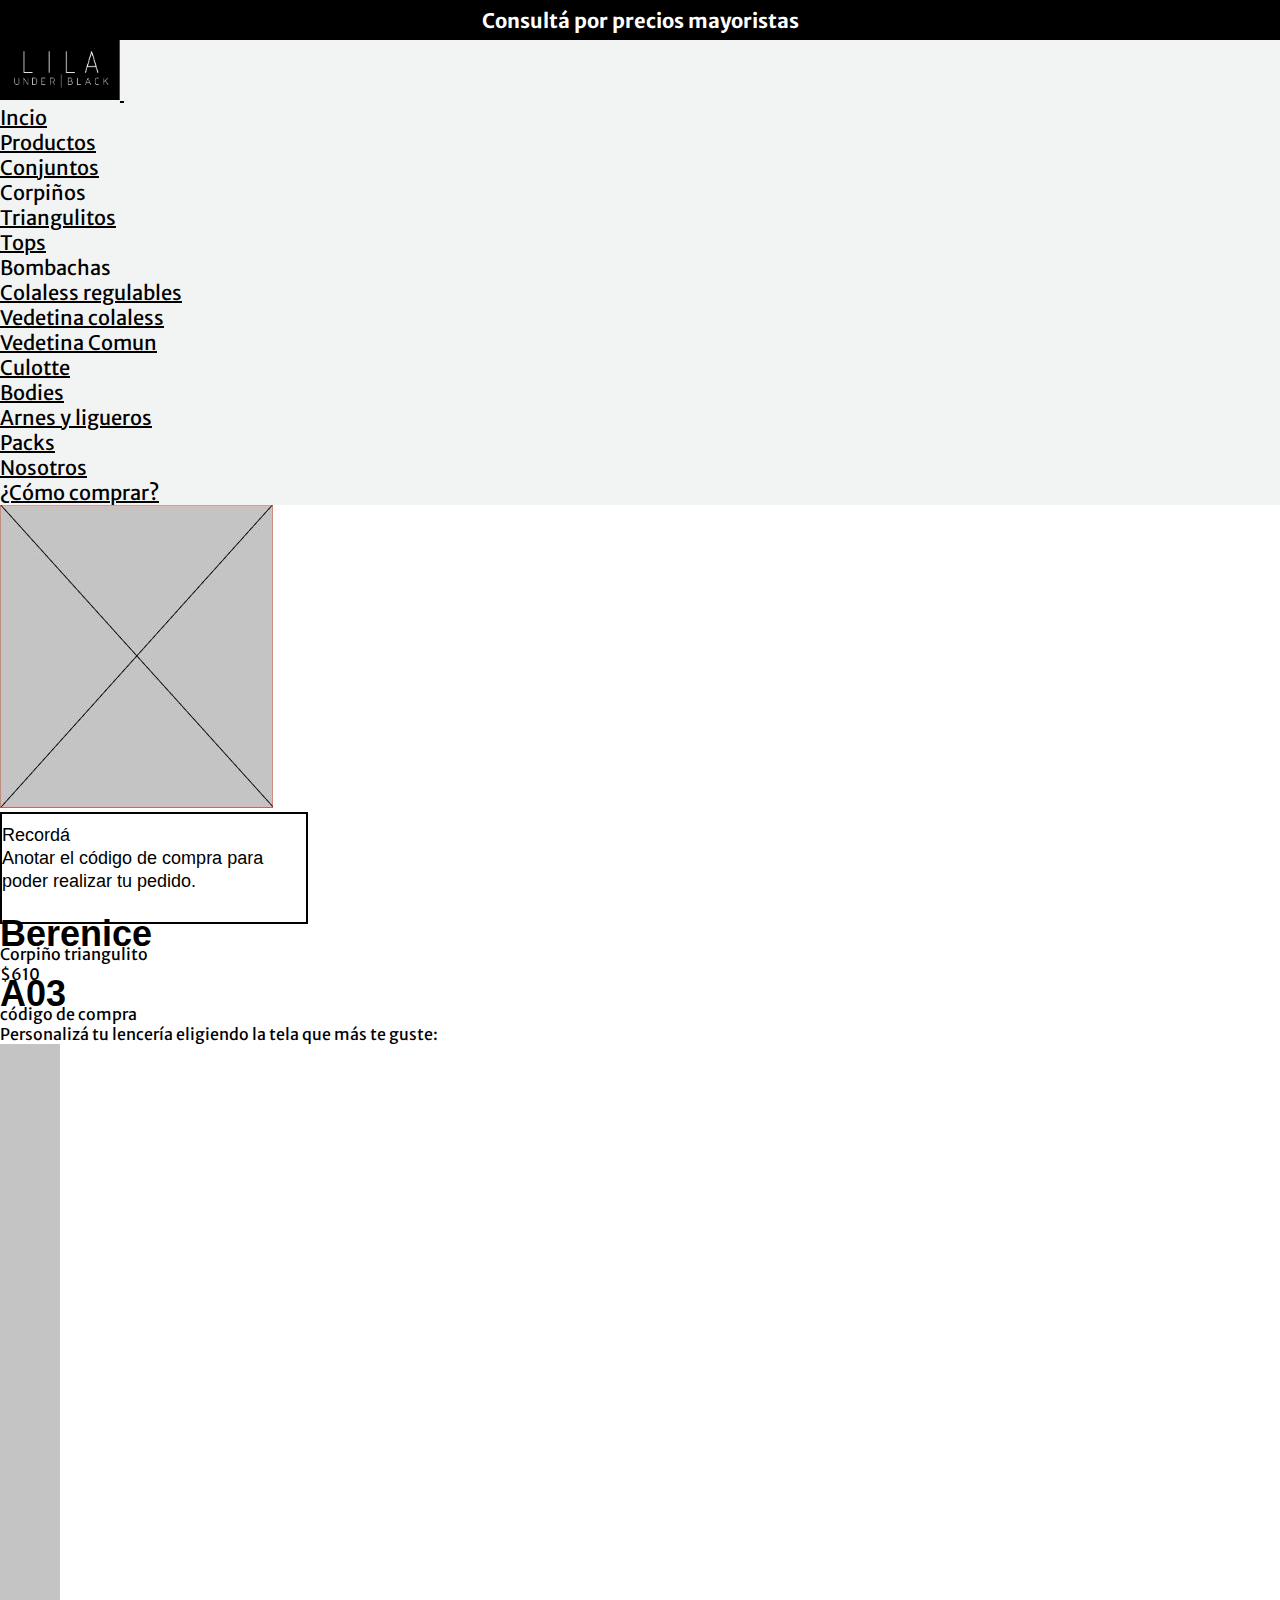
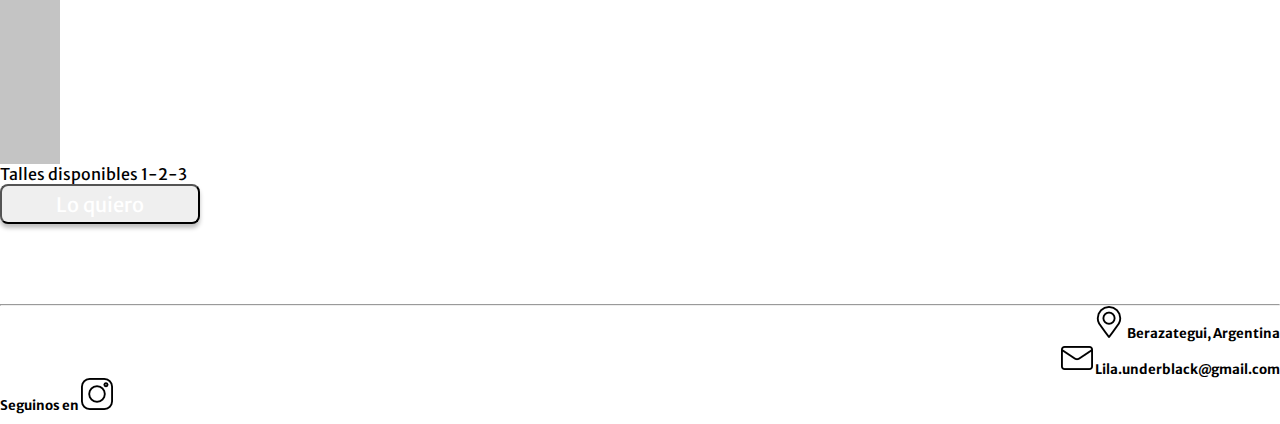
<file: bereniceDetalle.html>
<!DOCTYPE html>
<html lang="en">
<head>
  <meta charset="UTF-8">
  <meta http-equiv="X-UA-Compatible" content="IE=edge">
  <meta name="viewport" content="width=device-width, initial-scale=1.0">
 
  <!-- FontGoogle -->
  <link rel="preconnect" href="https://fonts.gstatic.com">
  <link href="https://fonts.googleapis.com/css2?family=Merriweather+Sans:wght@300&display=swap" rel="stylesheet">
  
  <!-- Bootstrap -->
  <link href="https://cdn.jsdelivr.net/npm/bootstrap@5.0.0-beta3/dist/css/bootstrap.min.css" rel="stylesheet" integrity="sha384-eOJMYsd53ii+scO/bJGFsiCZc+5NDVN2yr8+0RDqr0Ql0h+rP48ckxlpbzKgwra6" crossorigin="anonymous">

  <!-- Estilos -->
  <link rel="stylesheet" href="css/style.css">


  <title>Berenice</title>
</head>
<body>
  <header class="header">
    <div class="mayorista">
      <div class="row">
        <div class="col colMayorista text-center">
          <h3>
            Consultá por precios mayoristas
          </h3>
        </div>
      </div>
    </div>
    <nav class="navbar navbar-expand-lg navbar-light bg-light d-flex justify-content-center">
      <div class="container-fluid">
        <div class="col">
          <a class="navbar-brand" href="index.html">
            <img src="imgs/logo.jpg" alt="logoLiliUnderBlack" width="30" height="24">
          </a>
          <button class="navbar-toggler" type="button" data-bs-toggle="collapse" data-bs-target="#navbarSupportedContent" aria-controls="navbarSupportedContent" aria-expanded="false" aria-label="Toggle navigation">
            <span class="navbar-toggler-icon"></span>
          </button>
        </div>
        <div class="col">
          <div class="collapse navbar-collapse nav-Center d-flex justify-content-center" id="navbarSupportedContent">
            <ul class="navbar-nav">
              <li class="nav-item">
                <a class="nav-link" aria-current="page" href="index.html">Incio</a>
              </li>
              <li class="nav-item dropdown">
                <a class="nav-link dropdown-toggle" href="#" id="navbarDropdown" role="button" data-bs-toggle="dropdown" aria-expanded="false">
                  Productos
                </a>
                <ul class="dropdown-menu" aria-labelledby="navbarDropdown">
                  <li><a class="dropdown-item" href="#">Conjuntos</a></li>
                  <ul class="dropdown-item"> Corpiños
                      <li class="nav-item li-sinEstilo">
                        <a class="dropdown-item" href="corpinosTriangulitos.html">Triangulitos</a>
                      </li>
                      <li class="nav-item li-sinEstilo">
                        <a class="dropdown-item" href="#">Tops</a>
                      </li>
                  </ul>
                  <ul class="dropdown-item"> Bombachas
                    <li class="nav-item li-sinEstilo">
                      <a class="dropdown-item" href="#">Colaless regulables</a>
                    </li>
                    <li class="nav-item li-sinEstilo">
                      <a class="dropdown-item" href="#">Vedetina colaless</a>
                    </li>
                    <li class="nav-item li-sinEstilo">
                      <a class="dropdown-item" href="#">Vedetina Comun</a>
                    </li>
                    <li class="nav-item li-sinEstilo">
                      <a class="dropdown-item" href="#">Culotte</a>
                    </li>
                  </ul>
                  <li><a class="dropdown-item" href="#">Bodies</a></li>
                  <li><a class="dropdown-item" href="#">Arnes y ligueros</a></li>
                  <li><a class="dropdown-item" href="#">Packs</a></li>
                </ul>
              </li>
              <li class="nav-item">
                <a class="nav-link" href="nosotros.html">Nosotros</a>
              </li>
              <li class="nav-item">
                <a class="nav-link ultimoA" href="comoComprar.html">¿Cómo comprar?</a>
              </li>
            </ul>
          </div>
        </div>
      </div>
    </nav>
  </header>

    <main class="mainBerenice">
        <div class="container">
          <div class="row my-5">
            <div class="col col-4 ">
              <img src="imgs/grande.JPG" alt="">
              <div class="row my-4">
                <div class="col col-12 colCodigo">
                  <p> 
                    Recordá
                  </p>
                  <p>
                    Anotar el código de compra para poder realizar tu pedido.
                  </p>
                </div>
              </div>
            </div>
            <div class="col col-8 ">
              <div class="row">
                <div class="col col-8">
                  <h2>
                    Berenice
                  </h2>
                  <p>
                    Corpiño triangulito
                  </p>
                  <p>
                    $610
                  </p>
                </div>
                <div class="col col-4">
                  <h2>
                    A03
                  </h2>
                  <P>
                    código de compra
                  </P>
                </div>
              </div>
              <div class="row">
                <p>
                  Personalizá tu lencería eligiendo la tela que más te guste:
                </p>
              </div>
              <div class="container">
                <div class="row">
                  <div class="col col-2 colTela me-2 mb-2"></div>
                  <div class="col col-2 colTela me-2 mb-2"></div>
                  <div class="col col-2 colTela me-2 mb-2"></div>
                  <div class="col col-2 colTela me-2 mb-2"></div>
                  <div class="col col-2 colTela me-2 mb-2"></div>
                  <div class="col col-2 colTela me-2 mb-2"></div>
                </div>
                <div class="row">
                  <div class="col col-2 colTela me-2 mb-2"></div>
                  <div class="col col-2 colTela me-2 mb-2"></div>
                  <div class="col col-2 colTela me-2 mb-2"></div>
                  <div class="col col-2 colTela me-2 mb-2"></div>
                  <div class="col col-2 colTela me-2 mb-2"></div>
                  <div class="col col-2 colTela me-2 mb-2"></div>
                </div>
              </div>
              <div class="row">
                <div class="col">
                  <p>
                    Talles disponibles 1-2-3
                  </p>
                </div>
              </div>
              <div class="d-flex divBtn">
                <div>
                  <button class="btn btn-primary btnLoQuiero"><a href="personalizaTuCompra.html"> Lo quiero </a></button>
                </div>
              </div>
            </div>
          </div>
  
        </div>
    </main>
    <footer>
      <div class="container cRedes">
        <div class="row rowRedes mx-5">
          <hr>
          <div class="col colRedesIzq">
            <div class="row mx-5">
              <h5 class="my-2 mx-5"><a href=""><img src="imgs/marcador-de-posicion.png" alt="UbicacionLilaUderBlack"></a> Berazategui, Argentina</h5>
              <h5 class="my-2 mx-5"><a href="https://mail.google.com/mail/u/0/#inbox"><img src="imgs/email.png" alt="EmailLilaUderBlack"></a> Lila.underblack@gmail.com</h5>
            </div>
          </div>
          <div class="col colRedesDer">
            <h5 class="my-2 mx-5">Seguinos en <a href="https://www.instagram.com/lila.underblack/" class="mx-4"><img src="imgs/instagram.png" alt="LogoInsta"></a></h5>
          </div>
        </div>
      </div>
    </footer>
    <script src="https://cdn.jsdelivr.net/npm/@popperjs/core@2.9.2/dist/umd/popper.min.js" integrity="sha384-IQsoLXl5PILFhosVNubq5LC7Qb9DXgDA9i+tQ8Zj3iwWAwPtgFTxbJ8NT4GN1R8p" crossorigin="anonymous"></script>
    <script src="https://cdn.jsdelivr.net/npm/bootstrap@5.0.0/dist/js/bootstrap.min.js" integrity="sha384-lpyLfhYuitXl2zRZ5Bn2fqnhNAKOAaM/0Kr9laMspuaMiZfGmfwRNFh8HlMy49eQ" crossorigin="anonymous"></script>
</body>
</html>
</file>
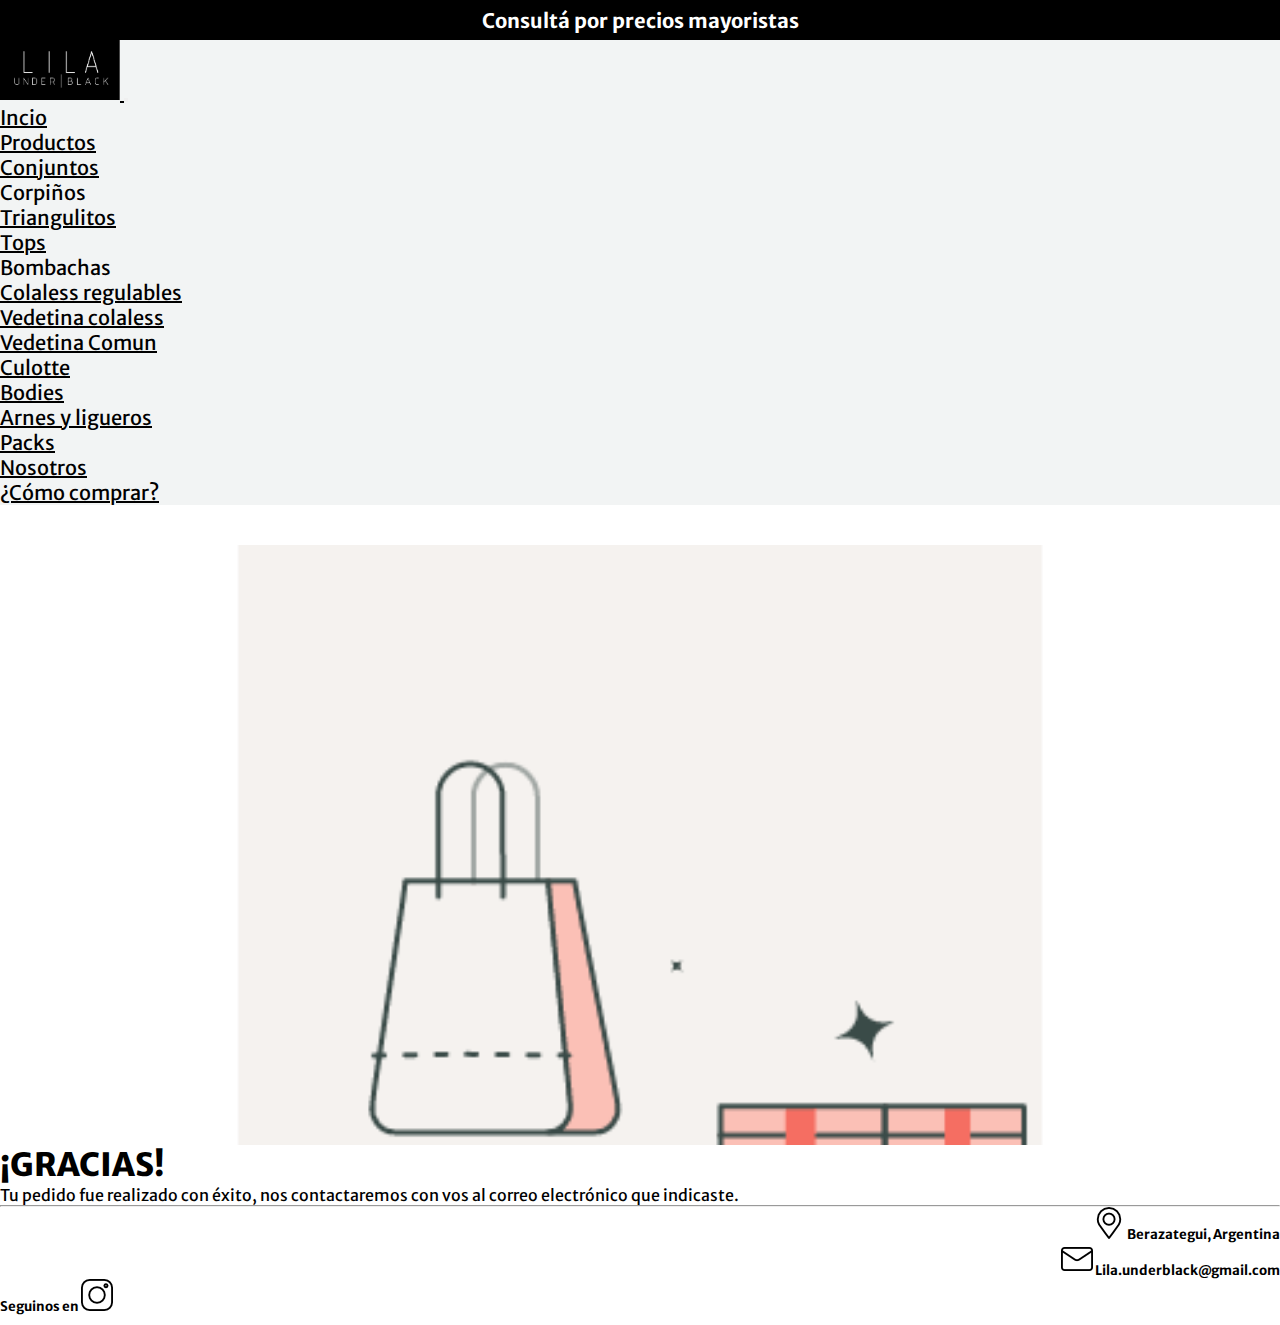
<file: gracias.html>
<!DOCTYPE html>
<html lang="en">
<head>
  <meta charset="UTF-8">
  <meta http-equiv="X-UA-Compatible" content="IE=edge">
  <meta name="viewport" content="width=device-width, initial-scale=1.0">
  
  <!-- FontGoogle -->
  <link rel="preconnect" href="https://fonts.gstatic.com">
  <link href="https://fonts.googleapis.com/css2?family=Merriweather+Sans:wght@300&display=swap" rel="stylesheet">
  
  <!-- Bootstrap -->
  <link href="https://cdn.jsdelivr.net/npm/bootstrap@5.0.0/dist/css/bootstrap.min.css" rel="stylesheet" integrity="sha384-wEmeIV1mKuiNpC+IOBjI7aAzPcEZeedi5yW5f2yOq55WWLwNGmvvx4Um1vskeMj0" crossorigin="anonymous">

  <!-- Estilos -->
  <link rel="stylesheet" href="css/style.css">

  <title>Finalizar compra</title>
</head>
  <body>
    <!-- HEADER -->
    <header class="header">
      <div class="mayorista">
        <div class="row">
          <div class="col colMayorista text-center">
            <h3>
              Consultá por precios mayoristas
            </h3>
          </div>
        </div>
      </div>
      <nav class="navbar navbar-expand-lg navbar-light bg-light d-flex justify-content-center">
        <div class="container-fluid">
          <div class="col">
            <a class="navbar-brand" href="index.html">
              <img src="imgs/logo.jpg" alt="logoLiliUnderBlack" width="30" height="24">
            </a>
            <button class="navbar-toggler" type="button" data-bs-toggle="collapse" data-bs-target="#navbarSupportedContent" aria-controls="navbarSupportedContent" aria-expanded="false" aria-label="Toggle navigation">
              <span class="navbar-toggler-icon"></span>
            </button>
          </div>
          <div class="col">
            <div class="collapse navbar-collapse nav-Center d-flex justify-content-center" id="navbarSupportedContent">
              <ul class="navbar-nav">
                <li class="nav-item">
                  <a class="nav-link" aria-current="page" href="index.html">Incio</a>
                </li>
                <li class="nav-item dropdown">
                  <a class="nav-link dropdown-toggle" href="#" id="navbarDropdown" role="button" data-bs-toggle="dropdown" aria-expanded="false">
                    Productos
                  </a>
                  <ul class="dropdown-menu" aria-labelledby="navbarDropdown">
                    <li><a class="dropdown-item" href="#">Conjuntos</a></li>
                    <ul class="dropdown-item"> Corpiños
                        <li class="nav-item li-sinEstilo">
                          <a class="dropdown-item" href="corpinosTriangulitos.html">Triangulitos</a>
                        </li>
                        <li class="nav-item li-sinEstilo">
                          <a class="dropdown-item" href="#">Tops</a>
                        </li>
                    </ul>
                    <ul class="dropdown-item"> Bombachas
                      <li class="nav-item li-sinEstilo">
                        <a class="dropdown-item" href="#">Colaless regulables</a>
                      </li>
                      <li class="nav-item li-sinEstilo">
                        <a class="dropdown-item" href="#">Vedetina colaless</a>
                      </li>
                      <li class="nav-item li-sinEstilo">
                        <a class="dropdown-item" href="#">Vedetina Comun</a>
                      </li>
                      <li class="nav-item li-sinEstilo">
                        <a class="dropdown-item" href="#">Culotte</a>
                      </li>
                    </ul>
                    <li><a class="dropdown-item" href="#">Bodies</a></li>
                    <li><a class="dropdown-item" href="#">Arnes y ligueros</a></li>
                    <li><a class="dropdown-item" href="#">Packs</a></li>
                  </ul>
                </li>
                <li class="nav-item">
                  <a class="nav-link" href="nosotros.html">Nosotros</a>
                </li>
                <li class="nav-item">
                  <a class="nav-link ultimoA" href="comoComprar.html">¿Cómo comprar?</a>
                </li>
              </ul>
            </div>
          </div>
        </div>
      </nav>
    </header>
    <!-- MAIN -->
    <main class="gracias">
      <section>
        <div class="container contGracias">
          <div class="row rowGracias">
            <div class="col colGraciasIzq">

            </div>
            <div class="col colGraciasDere">
              <div class="row rowTexto">
                <h1 class="my-4">
                  <strong>
                    ¡GRACIAS!
                  </strong>
                </h1>
                <P>
                  Tu pedido fue realizado con éxito, nos contactaremos con vos al correo electrónico que indicaste.
                </P>
              </div>
            </div>
          </div>
        </div>
      </section>
    </main>
    <!-- FOOTER -->
    <footer>
      <div class="container cRedes">
        <div class="row rowRedes mx-5">
          <hr>
          <div class="col colRedesIzq">
            <div class="row mx-5">
              <h5 class="my-2 mx-5"><a href=""><img src="imgs/marcador-de-posicion.png" alt="UbicacionLilaUderBlack"></a> Berazategui, Argentina</h5>
              <h5 class="my-2 mx-5"><a href="https://mail.google.com/mail/u/0/#inbox"><img src="imgs/email.png" alt="EmailLilaUderBlack"></a> Lila.underblack@gmail.com</h5>
            </div>
          </div>
          <div class="col colRedesDer">
            <h5 class="my-2 mx-5">Seguinos en <a href="https://www.instagram.com/lila.underblack/" class="mx-4"><img src="imgs/instagram.png" alt="LogoInsta"></a></h5>
          </div>
        </div>
      </div>
    </footer>
    <script src="https://cdn.jsdelivr.net/npm/@popperjs/core@2.9.2/dist/umd/popper.min.js" integrity="sha384-IQsoLXl5PILFhosVNubq5LC7Qb9DXgDA9i+tQ8Zj3iwWAwPtgFTxbJ8NT4GN1R8p" crossorigin="anonymous"></script>
    <script src="https://cdn.jsdelivr.net/npm/bootstrap@5.0.0/dist/js/bootstrap.min.js" integrity="sha384-lpyLfhYuitXl2zRZ5Bn2fqnhNAKOAaM/0Kr9laMspuaMiZfGmfwRNFh8HlMy49eQ" crossorigin="anonymous"></script>
  </body>
</html>
</file>
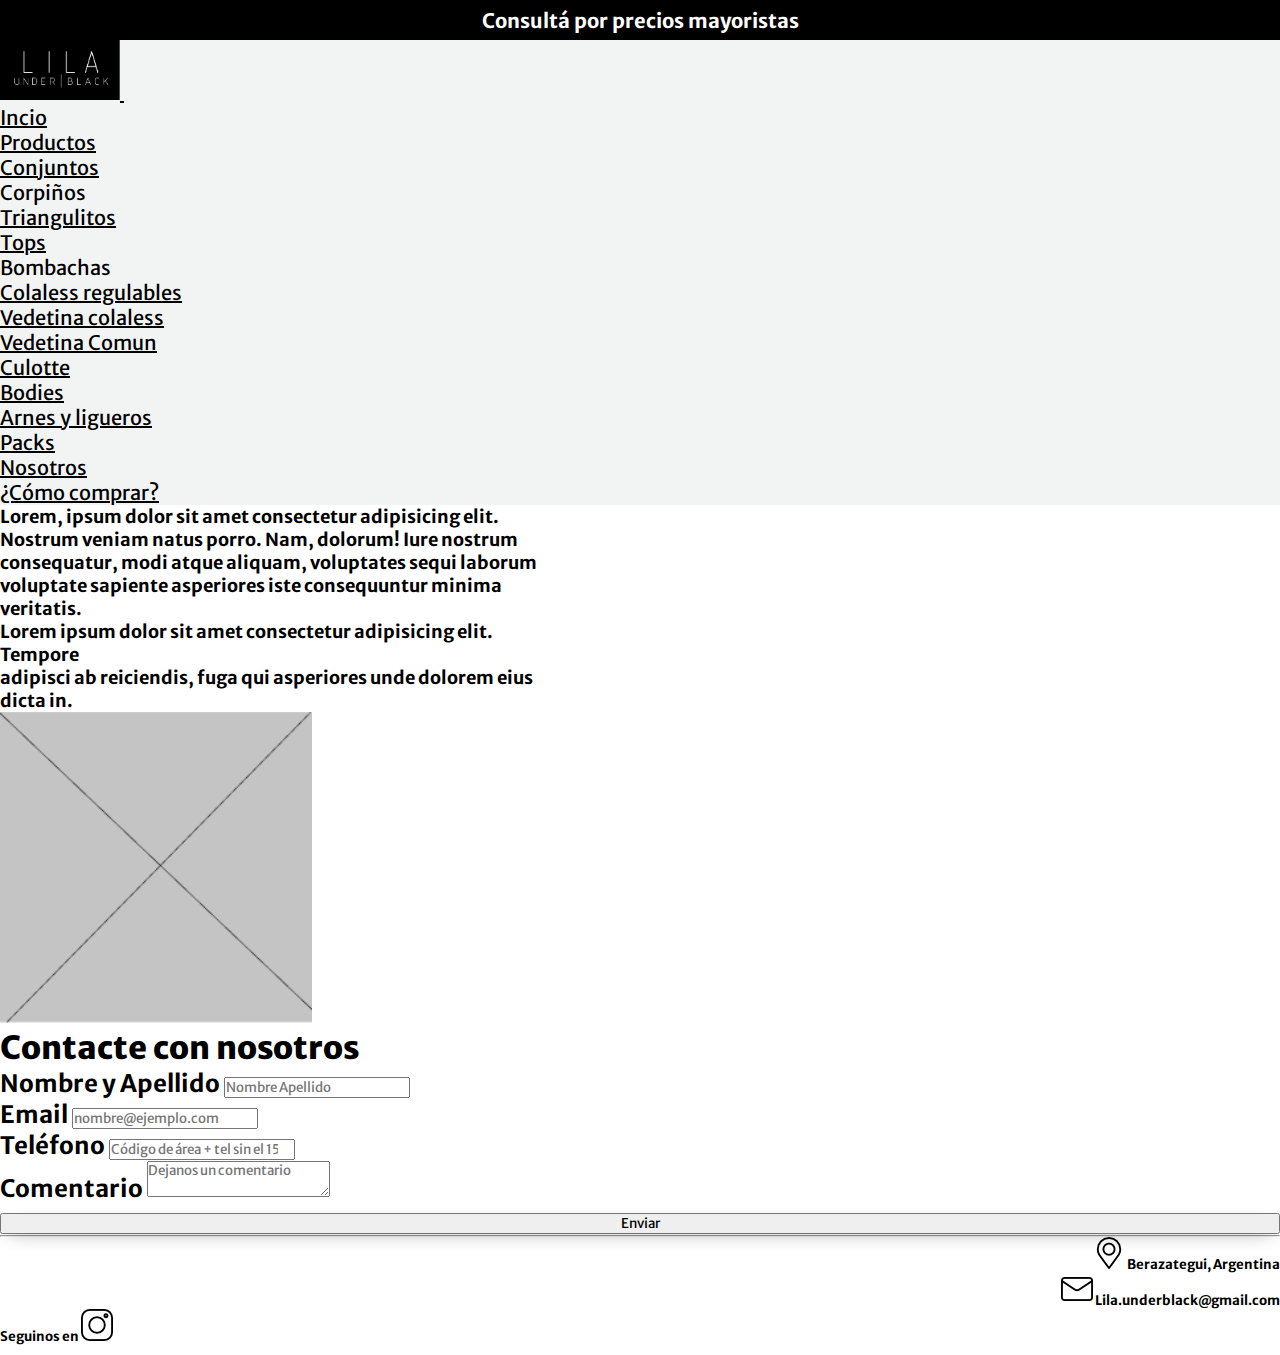
<file: nosotros.html>
<!DOCTYPE html>
<html lang="en">
<head>
  <meta charset="UTF-8">
  <meta http-equiv="X-UA-Compatible" content="IE=edge">
  <meta name="viewport" content="width=device-width, initial-scale=1.0">
  <title>Document</title>

  <!-- FontGoogle -->
  <link rel="preconnect" href="https://fonts.gstatic.com">
  <link href="https://fonts.googleapis.com/css2?family=Merriweather+Sans:wght@300&display=swap" rel="stylesheet">
  
  <!-- Bootstrap -->
  <link href="https://cdn.jsdelivr.net/npm/bootstrap@5.0.0-beta3/dist/css/bootstrap.min.css" rel="stylesheet" integrity="sha384-eOJMYsd53ii+scO/bJGFsiCZc+5NDVN2yr8+0RDqr0Ql0h+rP48ckxlpbzKgwra6" crossorigin="anonymous">

  <!-- Estilos -->
  <link rel="stylesheet" href="css/style.css">

</head>
<body>
  <header class="header">
    <div class="mayorista">
      <div class="row">
        <div class="col colMayorista text-center">
          <h3>
            Consultá por precios mayoristas
          </h3>
        </div>
      </div>
    </div>
    <nav class="navbar navbar-expand-lg navbar-light bg-light d-flex justify-content-center">
      <div class="container-fluid">
        <div class="col">
          <a class="navbar-brand" href="index.html">
            <img src="imgs/logo.jpg" alt="logoLiliUnderBlack" width="30" height="24">
          </a>
          <button class="navbar-toggler" type="button" data-bs-toggle="collapse" data-bs-target="#navbarSupportedContent" aria-controls="navbarSupportedContent" aria-expanded="false" aria-label="Toggle navigation">
            <span class="navbar-toggler-icon"></span>
          </button>
        </div>
        <div class="col">
          <div class="collapse navbar-collapse nav-Center d-flex justify-content-center" id="navbarSupportedContent">
            <ul class="navbar-nav">
              <li class="nav-item">
                <a class="nav-link" aria-current="page" href="index.html">Incio</a>
              </li>
              <li class="nav-item dropdown">
                <a class="nav-link dropdown-toggle" href="#" id="navbarDropdown" role="button" data-bs-toggle="dropdown" aria-expanded="false">
                  Productos
                </a>
                <ul class="dropdown-menu" aria-labelledby="navbarDropdown">
                  <li><a class="dropdown-item" href="#">Conjuntos</a></li>
                  <ul class="dropdown-item"> Corpiños
                      <li class="nav-item li-sinEstilo">
                        <a class="dropdown-item" href="corpinosTriangulitos.html">Triangulitos</a>
                      </li>
                      <li class="nav-item li-sinEstilo">
                        <a class="dropdown-item" href="#">Tops</a>
                      </li>
                  </ul>
                  <ul class="dropdown-item"> Bombachas
                    <li class="nav-item li-sinEstilo">
                      <a class="dropdown-item" href="#">Colaless regulables</a>
                    </li>
                    <li class="nav-item li-sinEstilo">
                      <a class="dropdown-item" href="#">Vedetina colaless</a>
                    </li>
                    <li class="nav-item li-sinEstilo">
                      <a class="dropdown-item" href="#">Vedetina Comun</a>
                    </li>
                    <li class="nav-item li-sinEstilo">
                      <a class="dropdown-item" href="#">Culotte</a>
                    </li>
                  </ul>
                  <li><a class="dropdown-item" href="#">Bodies</a></li>
                  <li><a class="dropdown-item" href="#">Arnes y ligueros</a></li>
                  <li><a class="dropdown-item" href="#">Packs</a></li>
                </ul>
              </li>
              <li class="nav-item">
                <a class="nav-link" href="nosotros.html">Nosotros</a>
              </li>
              <li class="nav-item">
                <a class="nav-link ultimoA" href="comoComprar.html">¿Cómo comprar?</a>
              </li>
            </ul>
          </div>
        </div>
      </div>
    </nav>
  </header>


  <!-- MAIN -->
  <main class="mainNosotros">
    <div class="container">
      <section class="mt-5">
        <div class="container ">
          <div class="row d-flex">
            <div class="col-6 d-flex align-items-center colTextoPresentacion ">
              <p><strong> Lorem, ipsum dolor sit amet consectetur adipisicing elit. <br>
                Nostrum veniam natus porro. Nam, dolorum! Iure nostrum <br>
                consequatur, modi atque aliquam, voluptates sequi laborum <br>
                voluptate sapiente asperiores iste consequuntur minima veritatis. <br>
                Lorem ipsum dolor sit amet consectetur adipisicing elit. Tempore <br>
                adipisci ab reiciendis, fuga qui asperiores unde dolorem eius dicta in. </strong>
              </p>
            </div>
            <div class="col-6 d-flex justify-content-center colImgCuadro">
              <img src="imgs/imagenuno.PNG" alt="cuadro">
            </div>
          </div>
        </div>
      </section>
      <section>
        <div class="container my-5">
          <div class="row my-4">
            <div class="title">
              <h1><strong>Contacte con nosotros</strong></h1>
            </div>
          </div>
          <div class="row">
            <div class="col-6">
              <form>
                <div class="mb-4">
                  <label for="nombre" class="form-label">Nombre y Apellido</label>
                  <input type="nombre" class="form-control" id="nombre" aria-describedby="nombre" placeholder="Nombre Apellido">
                </div>
                <div class="mb-4">
                  <label for="email" class="form-label is-valid" required>Email</label>
                  <input type="email" class="form-control" id="email" aria-describedby="email" placeholder="nombre@ejemplo.com">
                </div>
                <div class="mb-4">
                  <label for="number" class="form-label is-valid" required>Teléfono</label>
                  <input type="number" class="form-control" id="number" aria-describedby="number" placeholder="Código de área + tel sin el 15">
                </div>
                <div class="mb-4">
                  <label for="floatingTextarea">Comentario</label>
                  <textarea class="form-control" placeholder="Dejanos un comentario" id="floatingTextarea"></textarea>
                </div>
                <button type="submit" class="btn btn-info btn-enviar">Enviar</button>
              </form>
            </div>
          </div>
        </div>
      </section>
    </div>
  </main>
  
  <!-- FOOTER -->
  <footer>
    <div class="container cRedes">
      <div class="row rowRedes mx-5">
        <hr>
        <div class="col colRedesIzq">
          <div class="row mx-5">
            <h5 class="my-2 mx-5"><a href=""><img src="imgs/marcador-de-posicion.png" alt="UbicacionLilaUderBlack"></a> Berazategui, Argentina</h5>
            <h5 class="my-2 mx-5"><a href="https://mail.google.com/mail/u/0/#inbox"><img src="imgs/email.png" alt="EmailLilaUderBlack"></a> Lila.underblack@gmail.com</h5>
          </div>
        </div>
        <div class="col colRedesDer">
          <h5 class="my-2 mx-5">Seguinos en <a href="https://www.instagram.com/lila.underblack/" class="mx-4"><img src="imgs/instagram.png" alt="LogoInsta"></a></h5>
        </div>
      </div>
    </div>
  </footer>
  <script src="https://cdn.jsdelivr.net/npm/@popperjs/core@2.9.2/dist/umd/popper.min.js" integrity="sha384-IQsoLXl5PILFhosVNubq5LC7Qb9DXgDA9i+tQ8Zj3iwWAwPtgFTxbJ8NT4GN1R8p" crossorigin="anonymous"></script>
    <script src="https://cdn.jsdelivr.net/npm/bootstrap@5.0.0/dist/js/bootstrap.min.js" integrity="sha384-lpyLfhYuitXl2zRZ5Bn2fqnhNAKOAaM/0Kr9laMspuaMiZfGmfwRNFh8HlMy49eQ" crossorigin="anonymous"></script>
</body>
</html>
</file>
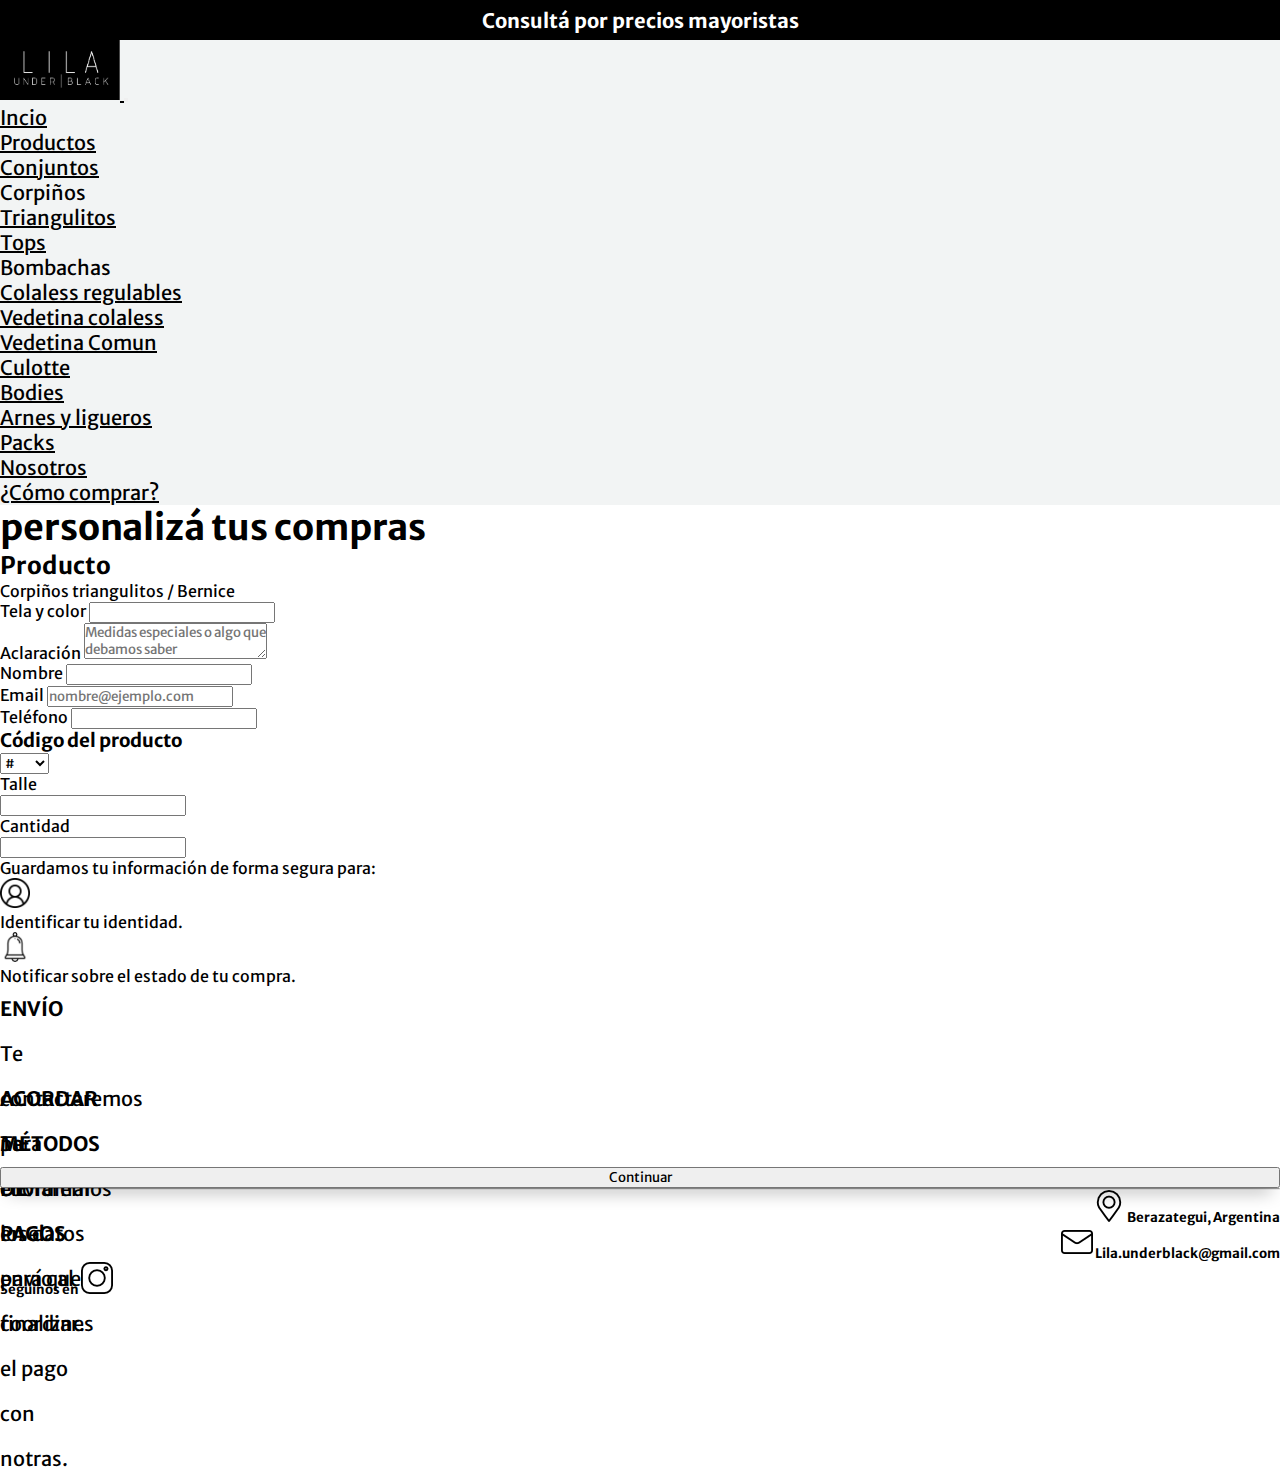
<file: personalizaTuCompra.html>
<!DOCTYPE html>
<html lang="en">
<head>
  <meta charset="UTF-8">
  <meta http-equiv="X-UA-Compatible" content="IE=edge">
  <meta name="viewport" content="width=device-width, initial-scale=1.0">
  
  <!-- FontGoogle -->
  <link rel="preconnect" href="https://fonts.gstatic.com">
  <link href="https://fonts.googleapis.com/css2?family=Merriweather+Sans:wght@300&display=swap" rel="stylesheet">
  
  <!-- Bootstrap -->
  <link href="https://cdn.jsdelivr.net/npm/bootstrap@5.0.0-beta3/dist/css/bootstrap.min.css" rel="stylesheet" integrity="sha384-eOJMYsd53ii+scO/bJGFsiCZc+5NDVN2yr8+0RDqr0Ql0h+rP48ckxlpbzKgwra6" crossorigin="anonymous">

  <!-- Estilos -->
  <link rel="stylesheet" href="css/style.css"><title>Personaliza tu compra</title>

  <title>Personaliza tu compra</title>
</head>         
<body>

  <!-- HEADER -->
  <header class="header">
    <div class="mayorista">
      <div class="row">
        <div class="col colMayorista text-center">
          <h3>
            Consultá por precios mayoristas
          </h3>
        </div>
      </div>
    </div>
    <nav class="navbar navbar-expand-lg navbar-light bg-light d-flex justify-content-center">
      <div class="container-fluid">
        <div class="col">
          <a class="navbar-brand" href="index.html">
            <img src="imgs/logo.jpg" alt="logoLiliUnderBlack" width="30" height="24">
          </a>
          <button class="navbar-toggler" type="button" data-bs-toggle="collapse" data-bs-target="#navbarSupportedContent" aria-controls="navbarSupportedContent" aria-expanded="false" aria-label="Toggle navigation">
            <span class="navbar-toggler-icon"></span>
          </button>
        </div>
        <div class="col">
          <div class="collapse navbar-collapse nav-Center d-flex justify-content-center" id="navbarSupportedContent">
            <ul class="navbar-nav">
              <li class="nav-item">
                <a class="nav-link" aria-current="page" href="index.html">Incio</a>
              </li>
              <li class="nav-item dropdown">
                <a class="nav-link dropdown-toggle" href="#" id="navbarDropdown" role="button" data-bs-toggle="dropdown" aria-expanded="false">
                  Productos
                </a>
                <ul class="dropdown-menu" aria-labelledby="navbarDropdown">
                  <li><a class="dropdown-item" href="#">Conjuntos</a></li>
                  <ul class="dropdown-item"> Corpiños
                      <li class="nav-item li-sinEstilo">
                        <a class="dropdown-item" href="corpinosTriangulitos.html">Triangulitos</a>
                      </li>
                      <li class="nav-item li-sinEstilo">
                        <a class="dropdown-item" href="#">Tops</a>
                      </li>
                  </ul>
                  <ul class="dropdown-item"> Bombachas
                    <li class="nav-item li-sinEstilo">
                      <a class="dropdown-item" href="#">Colaless regulables</a>
                    </li>
                    <li class="nav-item li-sinEstilo">
                      <a class="dropdown-item" href="#">Vedetina colaless</a>
                    </li>
                    <li class="nav-item li-sinEstilo">
                      <a class="dropdown-item" href="#">Vedetina Comun</a>
                    </li>
                    <li class="nav-item li-sinEstilo">
                      <a class="dropdown-item" href="#">Culotte</a>
                    </li>
                  </ul>
                  <li><a class="dropdown-item" href="#">Bodies</a></li>
                  <li><a class="dropdown-item" href="#">Arnes y ligueros</a></li>
                  <li><a class="dropdown-item" href="#">Packs</a></li>
                </ul>
              </li>
              <li class="nav-item">
                <a class="nav-link" href="nosotros.html">Nosotros</a>
              </li>
              <li class="nav-item">
                <a class="nav-link ultimoA" href="comoComprar.html">¿Cómo comprar?</a>
              </li>
            </ul>
          </div>
        </div>
      </div>
    </nav>
  </header>

  <!-- MAIN -->
  <main class="mainPersonaliza">
    <div class="container my-5">
      <div class="row my-4">
        <h1 class="h1-center text-center">
          personalizá tus compras
        </h1>
      </div>
      <div class="row my-5">
        <div class="col">
          <div class="row">
            <div class="col">
              <h2>
                Producto
              </h2>
              
            </div>
            <div class="col">
              <p class="my-2">
                Corpiños triangulitos / Bernice
              </p>
            </div>
          </div>
          <form>
            <div class="mb-3">
              <label for="telaYColor" class="form-label">Tela y color</label>
              <input type="Tela" class="form-control" id="telaYColor" aria-describedby="Tela">
            </div>
            <div class="mb-3">
              <label for="floatingTextarea">Aclaración</label>
              <textarea class="form-control" placeholder="Medidas especiales o algo que debamos saber" id="floatingTextarea"></textarea>
            </div>
            <div class="mb-3">
              <label for="nombre" class="form-label">Nombre</label>
              <input type="nombre" class="form-control" id="nombre" aria-describedby="nombre">
            </div>
            <div class="mb-3">
              <label for="email" class="form-label is-valid" required>Email</label>
              <input type="email" class="form-control" id="email" aria-describedby="email" placeholder="nombre@ejemplo.com">
            </div>
            <div class="mb-3">
              <label for="number" class="form-label is-valid" required>Teléfono</label>
              <input type="number" class="form-control" id="number" aria-describedby="number">
            </div>
          </form>
        </div>
        <div class="col">
          <div class="row">
            <div class="col col-8">
              <h3>
                Código del producto
              </h3>
            </div>
            <div class="col col-4 my-2">
              <select class="form-select form-select-sm" aria-label=".form-select-sm example">
                <option selected>#</option>
                <option value="1">A01</option>
                <option value="2">A02</option>
                <option value="3">A03</option>
                <option value="3">A04</option>
                <option value="3">A05</option>
                <option value="3">A06</option>
              </select>
            </div>
          </div>
          <div class="row g-2 align-items-center my-4">
            <div class="col-auto">
              <label for="talle#" class="col-form-label">Talle</label>
            </div>
            <div class="col-auto">
              <input type="number" class="form-control" id="talle#" aria-describedby="number">
            </div>
          </div>
          <div class="row g-2 align-items-center my-4">
            <div class="col-auto">
              <label for="cantidad" class="col-form-label">Cantidad</label>
            </div>
            <div class="col-auto">
              <input type="number" class="form-control" id="cantidad" aria-describedby="number">
            </div>
          </div>
          <div class="row my-5">
            <div class="col text-left my-4 d-flex justify-content-center">
              <p class="guardamosInfo-P " >
                Guardamos tu información de forma segura para:
              </p>
            </div>
            <div class="row rowGuardamosInfoPara">
              <div class="col d-flex justify-content-end col-4">
                <img class="guardamosInfo-icon" src="imgs/usuario (1).png" alt="">
              </div>
              <div class="col">
                <p >
                  Identificar tu identidad.
                </p>
              </div>
            </div>
            <div class="row rowGuardamosInfoPara">
              <div class="col d-flex justify-content-end col-4">
                <img class="guardamosInfo-icon" src="imgs/campana.png" alt="">
              </div>
              <div class="col">
                <p >
                  Notificar sobre el estado de tu compra.
                </p>
              </div>
            </div>
          </div>
        </div>
      </div>
    </div>

    <!-- ENVIO Y ACORDAMOS METODOS -->
    <div class="container">
      <div class="row">
        <div class="col col-tamaño my-3">
          <Strong><p>ENVÍO</p></Strong>
        </div>
      </div>
      <div class="row">
        <div class="col col-tamaño">
          <ul>
            <li>
              Te contactaremos para coordinar en el envío al finalizar.
            </li>
          </ul>
        </div>
      </div>
      <div class="row">
        <div class="col col-tamaño my-4">
          <Strong><p>ACORDAR MÉTODOS DE PAGOS</p></Strong>
        </div>
      </div>
      <div class="row">
        <div class="col col-tamaño">
          <ul>
            <li>
              Te enviaremos los datos para que coordines el pago con notras.
            </li>
          </ul>
        </div>
      </div>
      <div class="row my-4">
        <div class="col-5">
          <a href="gracias.html"><button type="submit" class="btn btn-primary btn-Continuar">Continuar</button></a>
        </div>
      </div>
    </div>
  </main>
  <!-- FOOTER -->
  <footer>
    <div class="container cRedes">
      <div class="row rowRedes mx-5">
        <hr>
        <div class="col colRedesIzq">
          <div class="row mx-5">
            <h5 class="my-2 mx-5"><a href=""><img src="imgs/marcador-de-posicion.png" alt="UbicacionLilaUderBlack"></a> Berazategui, Argentina</h5>
            <h5 class="my-2 mx-5"><a href="https://mail.google.com/mail/u/0/#inbox"><img src="imgs/email.png" alt="EmailLilaUderBlack"></a> Lila.underblack@gmail.com</h5>
          </div>
        </div>
        <div class="col colRedesDer">
          <h5 class="my-2 mx-5">Seguinos en <a href="https://www.instagram.com/lila.underblack/" class="mx-4"><img src="imgs/instagram.png" alt="LogoInsta"></a></h5>
        </div>
      </div>
    </div>
  </footer>
  <script src="https://cdn.jsdelivr.net/npm/@popperjs/core@2.9.2/dist/umd/popper.min.js" integrity="sha384-IQsoLXl5PILFhosVNubq5LC7Qb9DXgDA9i+tQ8Zj3iwWAwPtgFTxbJ8NT4GN1R8p" crossorigin="anonymous"></script>
  <script src="https://cdn.jsdelivr.net/npm/bootstrap@5.0.0/dist/js/bootstrap.min.js" integrity="sha384-lpyLfhYuitXl2zRZ5Bn2fqnhNAKOAaM/0Kr9laMspuaMiZfGmfwRNFh8HlMy49eQ" crossorigin="anonymous"></script>
  </body>
</html>
</file>
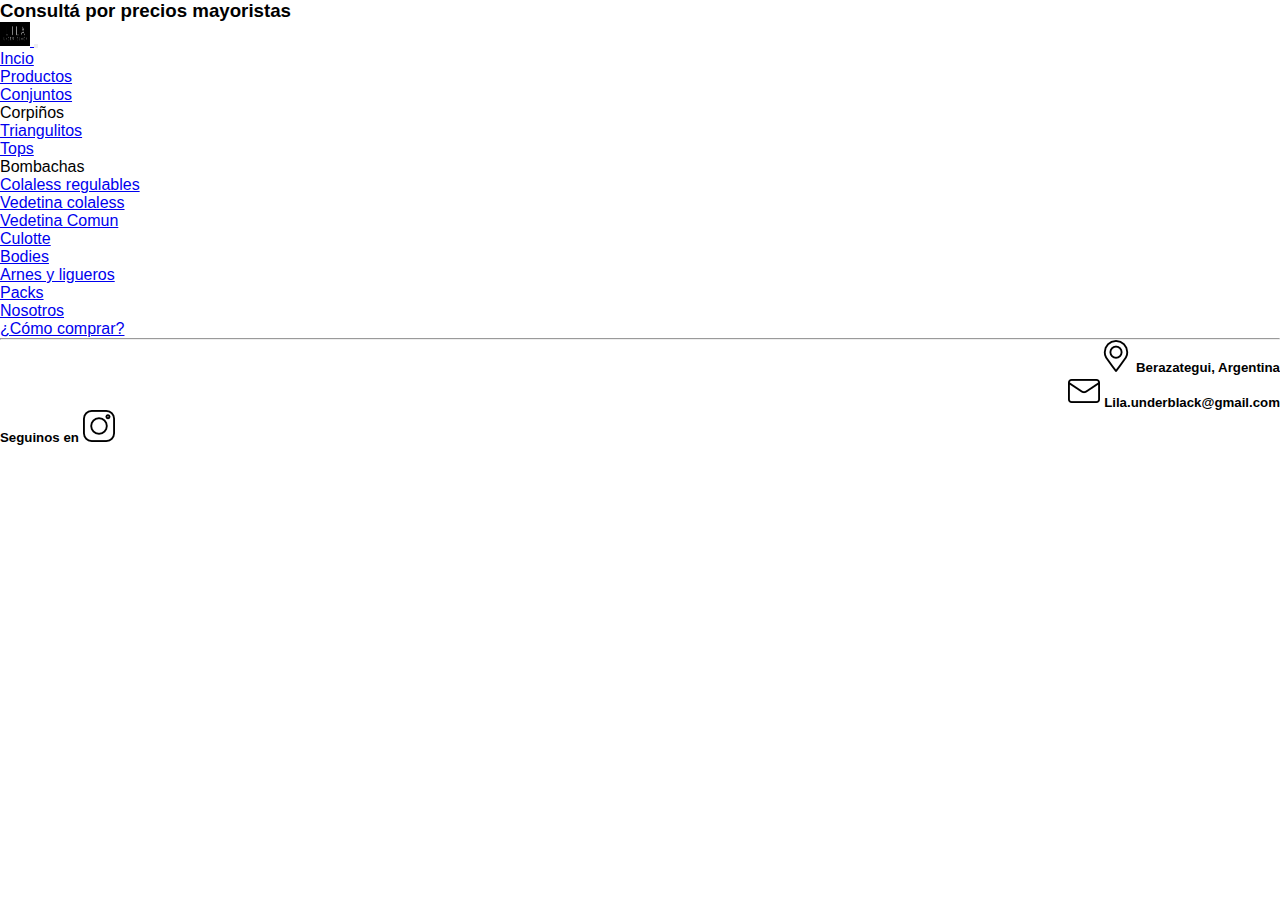
<file: productos.html>
<!DOCTYPE html>
  <html lang="en">
  <head>
    <meta charset="UTF-8">
    <meta http-equiv="X-UA-Compatible" content="IE=edge">
    <meta name="viewport" content="width=device-width, initial-scale=1.0">
    <link href="https://cdn.jsdelivr.net/npm/bootstrap@5.0.0-beta3/dist/css/bootstrap.min.css" rel="stylesheet" integrity="sha384-eOJMYsd53ii+scO/bJGFsiCZc+5NDVN2yr8+0RDqr0Ql0h+rP48ckxlpbzKgwra6" crossorigin="anonymous">
    <link rel="stylesheet" href="css/style.css">
    <title>UnderBlack</title>
  </head>
  <body>
    <header>
      <div class="mayorista">
        <div class="row">
          <div class="col colMayorista text-center">
            <h3>
              Consultá por precios mayoristas
            </h3>
          </div>
        </div>
      </div>
      <nav class="navbar navbar-expand-lg navbar-light bg-light d-flex justify-content-center">
        <div class="container-fluid">
          <div class="col">
            <a class="navbar-brand" href="index.html">
              <img src="imgs/logo.jpg" alt="logoLiliUnderBlack" width="30" height="24">
            </a>
            <button class="navbar-toggler" type="button" data-bs-toggle="collapse" data-bs-target="#navbarSupportedContent" aria-controls="navbarSupportedContent" aria-expanded="false" aria-label="Toggle navigation">
              <span class="navbar-toggler-icon"></span>
            </button>
          </div>
          <div class="col">
            <div class="collapse navbar-collapse nav-Center d-flex justify-content-center" id="navbarSupportedContent">
              <ul class="navbar-nav">
                <li class="nav-item">
                  <a class="nav-link" aria-current="page" href="index.html">Incio</a>
                </li>
                <li class="nav-item dropdown">
                  <a class="nav-link dropdown-toggle" href="#" id="navbarDropdown" role="button" data-bs-toggle="dropdown" aria-expanded="false">
                    Productos
                  </a>
                  <ul class="dropdown-menu" aria-labelledby="navbarDropdown">
                    <li><a class="dropdown-item" href="#">Conjuntos</a></li>
                    <ul class="dropdown-item"> Corpiños
                        <li class="nav-item li-sinEstilo">
                          <a class="dropdown-item" href="corpinosTriangulitos.html">Triangulitos</a>
                        </li>
                        <li class="nav-item li-sinEstilo">
                          <a class="dropdown-item" href="#">Tops</a>
                        </li>
                    </ul>
                    <ul class="dropdown-item"> Bombachas
                      <li class="nav-item li-sinEstilo">
                        <a class="dropdown-item" href="#">Colaless regulables</a>
                      </li>
                      <li class="nav-item li-sinEstilo">
                        <a class="dropdown-item" href="#">Vedetina colaless</a>
                      </li>
                      <li class="nav-item li-sinEstilo">
                        <a class="dropdown-item" href="#">Vedetina Comun</a>
                      </li>
                      <li class="nav-item li-sinEstilo">
                        <a class="dropdown-item" href="#">Culotte</a>
                      </li>
                    </ul>
                    <li><a class="dropdown-item" href="#">Bodies</a></li>
                    <li><a class="dropdown-item" href="#">Arnes y ligueros</a></li>
                    <li><a class="dropdown-item" href="#">Packs</a></li>
                  </ul>
                </li>
                <li class="nav-item">
                  <a class="nav-link" href="nosotros.html">Nosotros</a>
                </li>
                <li class="nav-item">
                  <a class="nav-link ultimoA" href="comoComprar.html">¿Cómo comprar?</a>
                </li>
              </ul>
            </div>
          </div>
        </div>
      </nav>
    </header>
    <main>

    </main>
    <!-- COMIENZA FOOTER -->
    <footer>
      <div class="container cRedes">
        <hr>
        <div class="row rowRedes mx-5">
          <div class="col colRedesIzq">
            <div class="row mx-5">
              <h5 class="my-2 mx-5"><a href=""><img src="imgs/marcador-de-posicion.png" alt="UbicacionLilaUderBlack"></a> Berazategui, Argentina</h5>
              <h5 class="my-2 mx-5"><a href="https://mail.google.com/mail/u/0/#inbox"><img src="imgs/email.png" alt="EmailLilaUderBlack"></a> Lila.underblack@gmail.com</h5>
            </div>
          </div>
          <div class="col colRedesDer">
            <h5 class="my-2 mx-5">Seguinos en <a href="https://www.instagram.com/lila.underblack/" class="mx-4"><img src="imgs/instagram.png" alt="LogoInsta"></a></h5>
          </div>
        </div>
      </div>
    </footer>

    <script src="https://cdn.jsdelivr.net/npm/@popperjs/core@2.9.2/dist/umd/popper.min.js" integrity="sha384-IQsoLXl5PILFhosVNubq5LC7Qb9DXgDA9i+tQ8Zj3iwWAwPtgFTxbJ8NT4GN1R8p" crossorigin="anonymous"></script>
    <script src="https://cdn.jsdelivr.net/npm/bootstrap@5.0.0/dist/js/bootstrap.min.js" integrity="sha384-lpyLfhYuitXl2zRZ5Bn2fqnhNAKOAaM/0Kr9laMspuaMiZfGmfwRNFh8HlMy49eQ" crossorigin="anonymous"></script>
  </body>
</html>
</file>
<file: css/style.css>
@charset "UTF-8";
* {
  font-family: 'Merriweather Sans', sans-serif;
  box-sizing: border-box;
  padding: 0px;
  margin: 0px; }

.headerIndex .mayorista, .header .mayorista, .mainIndex .contenedorPreguntas .colPreguntas, .mainIndex .contenedorPreguntas .colPreguntasDre {
  display: flex;
  justify-content: center;
  align-items: center; }

.mainIndex .contenedorPreguntas .colPreguntas, .mainIndex .contenedorPreguntas .colPreguntasDre {
  text-align: center;
  margin-bottom: 20px;
  height: 80%; }

.headerIndex, .header {
  background-color: #F2F4F4;
  font-size: 20px; }
  .headerIndex .mayorista, .header .mayorista {
    color: #fff;
    background-color: #000;
    height: 40px; }
    .headerIndex .mayorista h3, .header .mayorista h3 {
      font-size: 20px;
      margin-top: 1px; }
  .headerIndex .nav-ColorRgba, .header .nav-ColorRgba {
    background-color: rgba(255, 255, 255, 0.5); }
  .headerIndex .container-fluid, .header .container-fluid {
    width: 35%; }
    .headerIndex .container-fluid a, .header .container-fluid a {
      color: #000; }
      .headerIndex .container-fluid a img, .header .container-fluid a img {
        width: 120px;
        height: 60px; }
    .headerIndex .container-fluid .li-sinEstilo, .header .container-fluid .li-sinEstilo {
      list-style-type: none; }
    .headerIndex .container-fluid .ultimoA, .header .container-fluid .ultimoA {
      width: 50vh; }

.headerIndex {
  background-image: url(../imgs/productos/portada.jpg);
  background-repeat: no-repeat;
  background-size: cover;
  height: 100vh; }

.headerIndex .mayorista, .header .mayorista, .mainIndex .contenedorPreguntas .colPreguntas, .mainIndex .contenedorPreguntas .colPreguntasDre {
  display: flex;
  justify-content: center;
  align-items: center; }

.mainIndex .contenedorPreguntas .colPreguntas, .mainIndex .contenedorPreguntas .colPreguntasDre {
  text-align: center;
  margin-bottom: 20px;
  height: 80%; }

.headerIndex, .header {
  background-color: #F2F4F4;
  font-size: 20px; }
  .headerIndex .mayorista, .header .mayorista {
    color: #fff;
    background-color: #000;
    height: 40px; }
    .headerIndex .mayorista h3, .header .mayorista h3 {
      font-size: 20px;
      margin-top: 1px; }
  .headerIndex .nav-ColorRgba, .header .nav-ColorRgba {
    background-color: rgba(255, 255, 255, 0.5); }
  .headerIndex .container-fluid, .header .container-fluid {
    width: 35%; }
    .headerIndex .container-fluid a, .header .container-fluid a {
      color: #000; }
      .headerIndex .container-fluid a img, .header .container-fluid a img {
        width: 120px;
        height: 60px; }
    .headerIndex .container-fluid .li-sinEstilo, .header .container-fluid .li-sinEstilo {
      list-style-type: none; }
    .headerIndex .container-fluid .ultimoA, .header .container-fluid .ultimoA {
      width: 50vh; }

.cRedes {
  height: 110px;
  background-color: white;
  margin-bottom: 10px; }
  .cRedes .rowRedes .colRedesIzq {
    text-align: end; }
  .cRedes .rowRedes a {
    color: #fff;
    text-decoration: none; }
    .cRedes .rowRedes a:visited {
      text-decoration: none;
      color: #fff; }

.headerIndex .mayorista, .header .mayorista, .mainIndex .contenedorPreguntas .colPreguntas, .mainIndex .contenedorPreguntas .colPreguntasDre {
  display: flex;
  justify-content: center;
  align-items: center; }

.mainIndex .contenedorPreguntas .colPreguntas, .mainIndex .contenedorPreguntas .colPreguntasDre {
  text-align: center;
  margin-bottom: 20px;
  height: 80%; }

.headerIndex, .header {
  background-color: #F2F4F4;
  font-size: 20px; }
  .headerIndex .mayorista, .header .mayorista {
    color: #fff;
    background-color: #000;
    height: 40px; }
    .headerIndex .mayorista h3, .header .mayorista h3 {
      font-size: 20px;
      margin-top: 1px; }
  .headerIndex .nav-ColorRgba, .header .nav-ColorRgba {
    background-color: rgba(255, 255, 255, 0.5); }
  .headerIndex .container-fluid, .header .container-fluid {
    width: 35%; }
    .headerIndex .container-fluid a, .header .container-fluid a {
      color: #000; }
      .headerIndex .container-fluid a img, .header .container-fluid a img {
        width: 120px;
        height: 60px; }
    .headerIndex .container-fluid .li-sinEstilo, .header .container-fluid .li-sinEstilo {
      list-style-type: none; }
    .headerIndex .container-fluid .ultimoA, .header .container-fluid .ultimoA {
      width: 50vh; }

.mainIndex {
  font-family: 'Merriweather Sans', sans-serif; }
  .mainIndex .conElegidos .rowElegidos .colElegidos {
    text-align: center;
    height: 100px; }
    .mainIndex .conElegidos .rowElegidos .colElegidos h1 hr {
      width: 75%;
      margin: auto;
      border: 1px solid #000;
      opacity: 1; }
  .mainIndex .contenedorPreguntas {
    margin-top: 100px;
    margin-bottom: 70px;
    height: 200px; }
    .mainIndex .contenedorPreguntas .rowPreguntas {
      width: 80%; }
    .mainIndex .contenedorPreguntas .colPreguntas .btn-Encuadro, .mainIndex .contenedorPreguntas .colPreguntasDre .btn-Encuadro {
      padding: 40px 30px;
      width: 240px;
      height: 150px;
      font-size: 20px;
      margin: 0px 20px;
      box-shadow: 0.1px 10px 17px -9px #000; }
  .mainIndex .contCarusel .rowCarusel .carousel-indicators {
    left: 0;
    top: auto;
    bottom: -70px; }
    .mainIndex .contCarusel .rowCarusel .carousel-indicators button {
      background-color: #000;
      border-radius: 50%;
      width: 15px;
      height: 15px; }
  .mainIndex .contCarusel .rowCarusel .carousel-item img {
    width: 100%;
    height: 300px; }
  .mainIndex .contCarusel .rowCarusel .btn-negro {
    color: #000; }
  .mainIndex .cInsta {
    margin-bottom: 20px;
    height: 140px; }
    .mainIndex .cInsta .colUserInsta {
      display: flex;
      justify-content: center;
      align-items: center; }
      .mainIndex .cInsta .colUserInsta .pUserInsta {
        font-size: 40px;
        margin-bottom: 2px; }

.mainNosotros .colImgCuadro img {
  width: 312px;
  height: 312px;
  left: 607px;
  top: 196px; }

.mainNosotros .colTextoPresentacion {
  width: 560px; }
  .mainNosotros .colTextoPresentacion p {
    font-size: 18px; }

.mainNosotros form {
  font-size: 24px; }
  .mainNosotros form label {
    font-weight: bold; }
  .mainNosotros form .btn-enviar {
    width: 100%;
    box-shadow: 0.1px 6px 17px -9px #000; }

.mainComoComprar {
  height: 88vh;
  display: flex;
  justify-content: center;
  align-items: center; }
  .mainComoComprar .contenedorNumeros {
    margin-bottom: 30px; }
    .mainComoComprar .contenedorNumeros .pComprar-width {
      width: 52%; }
  .mainComoComprar .imgCirculos {
    width: 74%;
    margin-left: 20px; }

.headerIndex .mayorista, .header .mayorista, .mainIndex .contenedorPreguntas .colPreguntas, .mainIndex .contenedorPreguntas .colPreguntasDre {
  display: flex;
  justify-content: center;
  align-items: center; }

.mainIndex .contenedorPreguntas .colPreguntas, .mainIndex .contenedorPreguntas .colPreguntasDre {
  text-align: center;
  margin-bottom: 20px;
  height: 80%; }

.headerIndex, .header {
  background-color: #F2F4F4;
  font-size: 20px; }
  .headerIndex .mayorista, .header .mayorista {
    color: #fff;
    background-color: #000;
    height: 40px; }
    .headerIndex .mayorista h3, .header .mayorista h3 {
      font-size: 20px;
      margin-top: 1px; }
  .headerIndex .nav-ColorRgba, .header .nav-ColorRgba {
    background-color: rgba(255, 255, 255, 0.5); }
  .headerIndex .container-fluid, .header .container-fluid {
    width: 35%; }
    .headerIndex .container-fluid a, .header .container-fluid a {
      color: #000; }
      .headerIndex .container-fluid a img, .header .container-fluid a img {
        width: 120px;
        height: 60px; }
    .headerIndex .container-fluid .li-sinEstilo, .header .container-fluid .li-sinEstilo {
      list-style-type: none; }
    .headerIndex .container-fluid .ultimoA, .header .container-fluid .ultimoA {
      width: 50vh; }

.mainCorpinosTriangulitos .contCorpinos {
  display: flex;
  justify-content: center; }
  .mainCorpinosTriangulitos .contCorpinos .rowCorpinos {
    width: 78%; }

.mainCorpinosTriangulitos .contProductos .rowProductos {
  justify-content: center; }
  .mainCorpinosTriangulitos .contProductos .rowProductos .colProductos {
    width: 330px;
    margin-bottom: 50px; }
    .mainCorpinosTriangulitos .contProductos .rowProductos .colProductos a {
      color: #000;
      text-decoration: none; }
      .mainCorpinosTriangulitos .contProductos .rowProductos .colProductos a:visited {
        text-decoration: none;
        color: #000; }
      .mainCorpinosTriangulitos .contProductos .rowProductos .colProductos a .cardBody-Borde {
        border: solid 1px #000;
        color: #000;
        box-shadow: 0.1px 10px 17px -9px #000; }

.mainBerenice h2 {
  font-family: sans-serif;
  font-size: 36px;
  line-height: 20px;
  color: #000; }

.mainBerenice .colCodigo {
  width: 308px;
  height: 112px;
  left: 25px;
  top: 608px;
  padding-top: 10px;
  border: 2px solid #000000;
  box-sizing: border-box; }
  .mainBerenice .colCodigo p {
    font-family: sans-serif;
    font-style: normal;
    font-weight: normal;
    font-size: 18px;
    line-height: 23px;
    margin-bottom: 0; }

.mainBerenice .colTela {
  width: 60px;
  height: 60px;
  left: 357px;
  top: 420px;
  background: #C4C4C4; }

.mainBerenice .divBtn {
  height: 120px;
  justify-content: flex-end;
  align-items: flex-end; }
  .mainBerenice .divBtn .btnLoQuiero {
    align-items: center;
    justify-content: center;
    display: flex;
    width: 200px;
    height: 40px;
    margin-right: 60px;
    border-radius: 8px;
    font-size: 20px;
    box-shadow: 0px 4px 4px rgba(0, 0, 0, 0.25); }
    .mainBerenice .divBtn .btnLoQuiero a {
      text-decoration: none;
      color: #fff; }

.mainPersonaliza .h1-center {
  font-size: 36px;
  line-height: 45px; }

.mainPersonaliza .btn-Continuar {
  width: 100%;
  box-shadow: 0.1px 10px 17px -9px #000; }
  .mainPersonaliza .btn-Continuar a {
    color: #fff;
    text-decoration: none; }

.mainPersonaliza .guardamosInfo-P {
  width: 50%; }

.mainPersonaliza .rowGuardamosInfoPara .guardamosInfo-icon {
  width: 30px;
  height: 30px; }

.mainPersonaliza .rowGuardamosInfoPara p {
  width: 70%; }

.mainPersonaliza .col-tamaño {
  width: 96px;
  height: 45px;
  left: 107px;
  top: 680.13px;
  font-size: 20px;
  line-height: 45px; }

.headerIndex .mayorista, .header .mayorista, .mainIndex .contenedorPreguntas .colPreguntas, .mainIndex .contenedorPreguntas .colPreguntasDre {
  display: flex;
  justify-content: center;
  align-items: center; }

.mainIndex .contenedorPreguntas .colPreguntas, .mainIndex .contenedorPreguntas .colPreguntasDre {
  text-align: center;
  margin-bottom: 20px;
  height: 80%; }

.headerIndex, .header {
  background-color: #F2F4F4;
  font-size: 20px; }
  .headerIndex .mayorista, .header .mayorista {
    color: #fff;
    background-color: #000;
    height: 40px; }
    .headerIndex .mayorista h3, .header .mayorista h3 {
      font-size: 20px;
      margin-top: 1px; }
  .headerIndex .nav-ColorRgba, .header .nav-ColorRgba {
    background-color: rgba(255, 255, 255, 0.5); }
  .headerIndex .container-fluid, .header .container-fluid {
    width: 35%; }
    .headerIndex .container-fluid a, .header .container-fluid a {
      color: #000; }
      .headerIndex .container-fluid a img, .header .container-fluid a img {
        width: 120px;
        height: 60px; }
    .headerIndex .container-fluid .li-sinEstilo, .header .container-fluid .li-sinEstilo {
      list-style-type: none; }
    .headerIndex .container-fluid .ultimoA, .header .container-fluid .ultimoA {
      width: 50vh; }

.gracias .contGracias {
  margin-top: 40px; }
  .gracias .contGracias .rowGracias .colGraciasIzq {
    background-image: url(../imgs/gifGracias.gif);
    background-size: cover;
    height: 600px; }
  .gracias .contGracias .rowGracias .colGraciasDere {
    display: flex;
    align-items: center; }
    .gracias .contGracias .rowGracias .colGraciasDere .rowTexto {
      width: 70%; }
</file>
